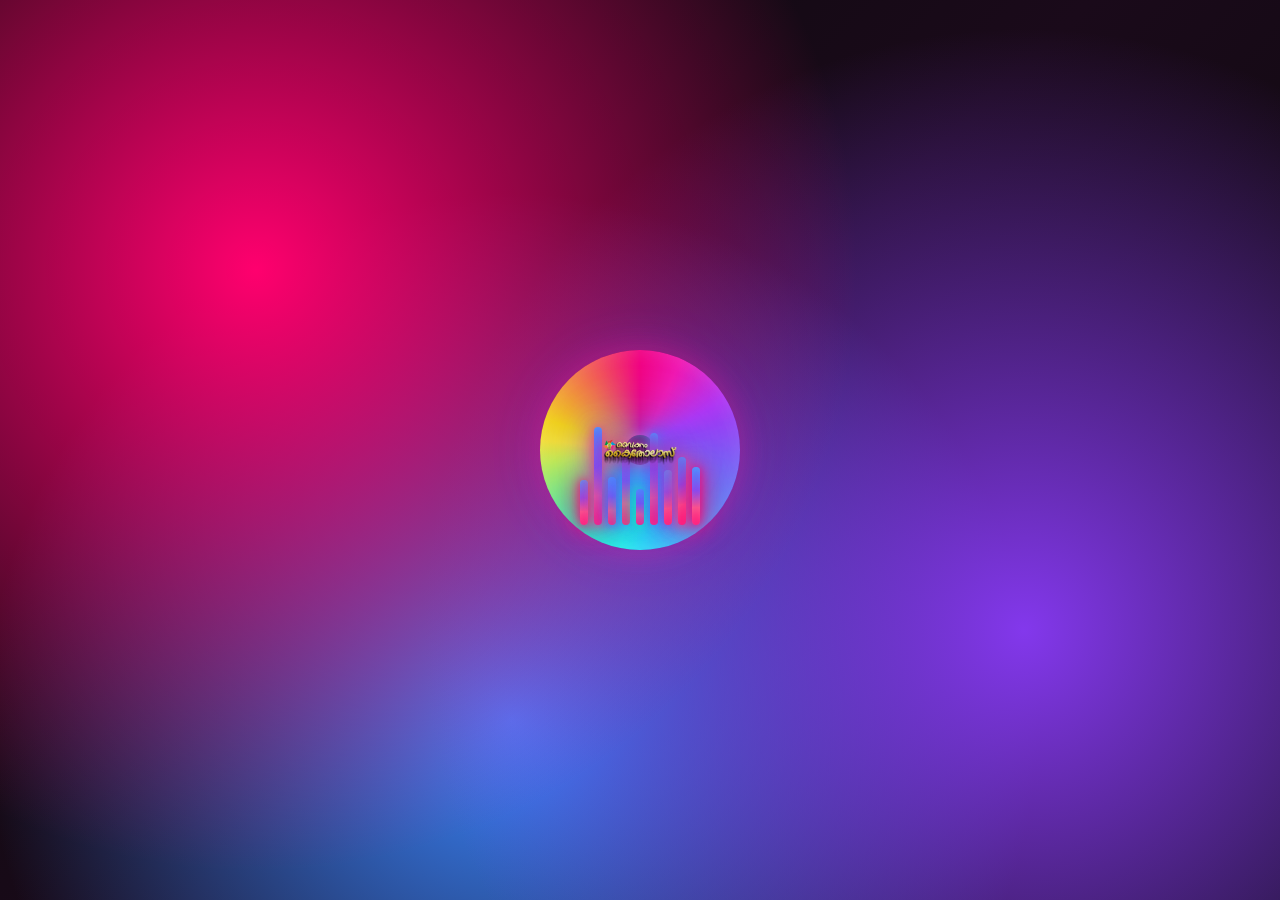
<file: preloader.html>
<!DOCTYPE html>
<html lang="en">
<head>
    <meta charset="UTF-8">
    <meta name="viewport" content="width=device-width, initial-scale=1.0">
    <title>Music Band Preloader</title>
    <style>
        /* Advanced Music Band Preloader */
        #preloader {
            position: fixed;
            top: 0;
            left: 0;
            width: 100vw;
            height: 100vh;
            background: 
                radial-gradient(circle at 20% 30%, #ff006e 0%, transparent 50%),
                radial-gradient(circle at 80% 70%, #8338ec 0%, transparent 50%),
                radial-gradient(circle at 40% 80%, #3a86ff 0%, transparent 50%),
                linear-gradient(135deg, #0a0a0a 0%, #1a0a1a 50%, #0a0a0a 100%);
            display: flex;
            justify-content: center;
            align-items: center;
            z-index: 9999;
            overflow: hidden;
            animation: background-pulse 1.2s ease-in-out infinite alternate;
        }

        @keyframes background-pulse {
            0% { filter: brightness(1) contrast(1); }
            100% { filter: brightness(1.1) contrast(1.2); }
        }

        /* Main container for all elements */
        .preloader-container {
            position: relative;
            width: 300px;
            height: 300px;
            display: flex;
            justify-content: center;
            align-items: center;
        }

        /* Neon equalizer bars */
        .neon-equalizer {
            position: absolute;
            display: flex;
            justify-content: center;
            align-items: flex-end;
            gap: 6px;
            height: 150px;
            opacity: 0;
            animation: equalizer-appear 0.3s ease-out 0.2s forwards;
        }

        .neon-bar {
            width: 8px;
            border-radius: 4px;
            background: linear-gradient(to top, 
                #ff006e 0%, 
                #ff4081 30%, 
                #8338ec 60%, 
                #3a86ff 100%);
            box-shadow: 
                0 0 10px currentColor,
                0 0 20px currentColor,
                0 0 30px currentColor,
                inset 0 0 10px rgba(255, 255, 255, 0.2);
            animation: neon-pulse 0.8s ease-in-out infinite;
            transform-origin: bottom;
        }

        .neon-bar:nth-child(1) { height: 20px; animation-delay: 0s; color: #ff006e; }
        .neon-bar:nth-child(2) { height: 45px; animation-delay: 0.1s; color: #ff4081; }
        .neon-bar:nth-child(3) { height: 70px; animation-delay: 0.2s; color: #8338ec; }
        .neon-bar:nth-child(4) { height: 95px; animation-delay: 0.3s; color: #3a86ff; }
        .neon-bar:nth-child(5) { height: 120px; animation-delay: 0.4s; color: #06ffa5; }
        .neon-bar:nth-child(6) { height: 95px; animation-delay: 0.5s; color: #3a86ff; }
        .neon-bar:nth-child(7) { height: 70px; animation-delay: 0.6s; color: #8338ec; }
        .neon-bar:nth-child(8) { height: 45px; animation-delay: 0.7s; color: #ff4081; }
        .neon-bar:nth-child(9) { height: 20px; animation-delay: 0.8s; color: #ff006e; }

        @keyframes equalizer-appear {
            0% { opacity: 0; transform: translateY(50px) scale(0.5); }
            100% { opacity: 1; transform: translateY(0) scale(1); }
        }

        @keyframes neon-pulse {
            0%, 100% { 
                transform: scaleY(0.3) scaleX(1);
                filter: brightness(0.8);
            }
            50% { 
                transform: scaleY(1.2) scaleX(1.1);
                filter: brightness(1.5);
            }
        }

        /* Rotating vinyl with holographic effect */
        .holographic-vinyl {
            position: absolute;
            width: 200px;
            height: 200px;
            border-radius: 50%;
            background: 
                conic-gradient(from 0deg, 
                    #ff006e 0deg, 
                    #8338ec 72deg, 
                    #3a86ff 144deg, 
                    #06ffa5 216deg, 
                    #ffbe0b 288deg, 
                    #ff006e 360deg),
                radial-gradient(circle at center, 
                    rgba(0,0,0,0.8) 15%, 
                    transparent 16%, 
                    transparent 84%, 
                    rgba(0,0,0,0.8) 85%);
            opacity: 0;
            animation: 
                vinyl-holographic 1.5s linear infinite,
                vinyl-entrance 0.4s ease-out 0.1s forwards;
            filter: blur(0.5px) brightness(1.2);
            box-shadow: 
                0 0 30px rgba(255, 0, 110, 0.3),
                0 0 60px rgba(131, 56, 236, 0.2),
                inset 0 0 20px rgba(255, 255, 255, 0.1);
        }

        .holographic-vinyl::before {
            content: '';
            position: absolute;
            top: 50%;
            left: 50%;
            transform: translate(-50%, -50%);
            width: 30px;
            height: 30px;
            border-radius: 50%;
            background: radial-gradient(circle, #000 0%, #333 100%);
            box-shadow: 
                0 0 10px rgba(255, 255, 255, 0.5),
                inset 0 0 5px rgba(255, 255, 255, 0.2);
        }

        @keyframes vinyl-holographic {
            0% { transform: rotate(0deg) scale(1); }
            25% { transform: rotate(90deg) scale(1.05); }
            50% { transform: rotate(180deg) scale(1); }
            75% { transform: rotate(270deg) scale(1.05); }
            100% { transform: rotate(360deg) scale(1); }
        }

        @keyframes vinyl-entrance {
            0% { 
                opacity: 0; 
                transform: scale(0) rotate(0deg); 
            }
            100% { 
                opacity: 0.9; 
                transform: scale(1) rotate(360deg); 
            }
        }

        /* Energy waves */
        .energy-wave {
            position: absolute;
            border-radius: 50%;
            border: 2px solid;
            opacity: 0;
            animation: energy-pulse 1s ease-out infinite;
        }

        .energy-wave:nth-child(1) {
            width: 100px;
            height: 100px;
            border-color: #ff006e;
            animation-delay: 0s;
        }

        .energy-wave:nth-child(2) {
            width: 150px;
            height: 150px;
            border-color: #8338ec;
            animation-delay: 0.3s;
        }

        .energy-wave:nth-child(3) {
            width: 200px;
            height: 200px;
            border-color: #3a86ff;
            animation-delay: 0.6s;
        }

        @keyframes energy-pulse {
            0% { 
                opacity: 0; 
                transform: scale(0.5);
                filter: blur(5px);
            }
            50% { 
                opacity: 0.8;
                filter: blur(0px);
            }
            100% { 
                opacity: 0; 
                transform: scale(1.5);
                filter: blur(3px);
            }
        }

        /* Floating musical particles */
        .particle-system {
            position: absolute;
            width: 100%;
            height: 100%;
            pointer-events: none;
        }

        .music-particle {
            position: absolute;
            font-size: 20px;
            opacity: 0;
            animation: particle-float 1.5s ease-out infinite;
            filter: drop-shadow(0 0 5px currentColor);
        }

        .music-particle:nth-child(1) {
            top: 20%;
            left: 15%;
            color: #ff006e;
            animation-delay: 0.2s;
        }

        .music-particle:nth-child(2) {
            top: 80%;
            left: 85%;
            color: #8338ec;
            animation-delay: 0.4s;
        }

        .music-particle:nth-child(3) {
            top: 25%;
            left: 80%;
            color: #3a86ff;
            animation-delay: 0.6s;
        }

        .music-particle:nth-child(4) {
            top: 75%;
            left: 20%;
            color: #06ffa5;
            animation-delay: 0.8s;
        }

        @keyframes particle-float {
            0% { 
                opacity: 0; 
                transform: translateY(0) scale(0.5) rotate(0deg); 
            }
            30% { 
                opacity: 1; 
                transform: translateY(-20px) scale(1.2) rotate(180deg); 
            }
            100% { 
                opacity: 0; 
                transform: translateY(-40px) scale(0.8) rotate(360deg); 
            }
        }

        /* Central logo with glow effect */
        .logo-glow {
            position: absolute;
            z-index: 1000;
            opacity: 0;
            animation: logo-glow-in 0.5s ease-out 0.4s forwards;
        }

        .logo-glow img {
            width: 80px;
            height: auto;
            filter: 
                drop-shadow(0 0 10px #ff006e)
                drop-shadow(0 0 20px #8338ec)
                drop-shadow(0 0 30px #3a86ff);
            animation: logo-pulse 1s ease-in-out infinite alternate;
        }

        @keyframes logo-glow-in {
            0% { 
                opacity: 0; 
                transform: scale(0) rotate(-180deg); 
            }
            100% { 
                opacity: 1; 
                transform: scale(1) rotate(0deg); 
            }
        }

        @keyframes logo-pulse {
            0% { 
                transform: scale(1);
                filter: 
                    drop-shadow(0 0 10px #ff006e)
                    drop-shadow(0 0 20px #8338ec)
                    drop-shadow(0 0 30px #3a86ff);
            }
            100% { 
                transform: scale(1.1);
                filter: 
                    drop-shadow(0 0 15px #ff006e)
                    drop-shadow(0 0 25px #8338ec)
                    drop-shadow(0 0 35px #3a86ff)
                    drop-shadow(0 0 45px rgba(255, 255, 255, 0.3));
            }
        }

        /* Smooth fade out */
        #preloader.fade-out {
            opacity: 0;
            pointer-events: none;
            transition: opacity 0.3s ease-out;
        }

        /* Beat pulse overlay */
        .beat-pulse {
            position: absolute;
            top: 0;
            left: 0;
            width: 100%;
            height: 100%;
            background: radial-gradient(circle at center, transparent 60%, rgba(255, 0, 110, 0.1) 100%);
            opacity: 0;
            animation: beat-flash 0.6s ease-in-out infinite;
        }

        @keyframes beat-flash {
            0%, 100% { opacity: 0; }
            50% { opacity: 1; }
        }
    </style>
</head>
<body>
    <div id="preloader">
        <!-- Beat pulse overlay -->
        <div class="beat-pulse"></div>
        
        <!-- Main container -->
        <div class="preloader-container">
            <!-- Energy waves -->
            <div class="energy-wave"></div>
            <div class="energy-wave"></div>
            <div class="energy-wave"></div>
            
            <!-- Holographic vinyl -->
            <div class="holographic-vinyl"></div>
            
            <!-- Neon equalizer -->
            <div class="neon-equalizer">
                <div class="neon-bar"></div>
                <div class="neon-bar"></div>
                <div class="neon-bar"></div>
                <div class="neon-bar"></div>
                <div class="neon-bar"></div>
                <div class="neon-bar"></div>
                <div class="neon-bar"></div>
                <div class="neon-bar"></div>
                <div class="neon-bar"></div>
            </div>
            
            <!-- Central logo -->
            <div class="logo-glow">
                <img src="/images/logo.png" alt="Logo" />
            </div>
        </div>
        
        <!-- Floating particles -->
        <div class="particle-system">
            <div class="music-particle">♪</div>
            <div class="music-particle">♫</div>
            <div class="music-particle">♪</div>
            <div class="music-particle">♫</div>
        </div>
    </div>

    <script>
        window.addEventListener('load', () => {
            const preloader = document.getElementById('preloader');
            if (preloader) {
                // Much shorter duration - 1.2 seconds total
                setTimeout(() => {
                    preloader.classList.add('fade-out');
                    setTimeout(() => {
                        preloader.style.display = 'none';
                    }, 300); // faster fade-out
                }, 1200); // 1.2 seconds total - much shorter!
            }
        });

        // Optional: Add some audio reactive effect simulation
        document.addEventListener('DOMContentLoaded', () => {
            const bars = document.querySelectorAll('.neon-bar');
            setInterval(() => {
                bars.forEach(bar => {
                    const randomHeight = Math.random() * 100 + 20;
                    bar.style.height = randomHeight + 'px';
                });
            }, 150);
        });
    </script>
</body>
</html>
</file>
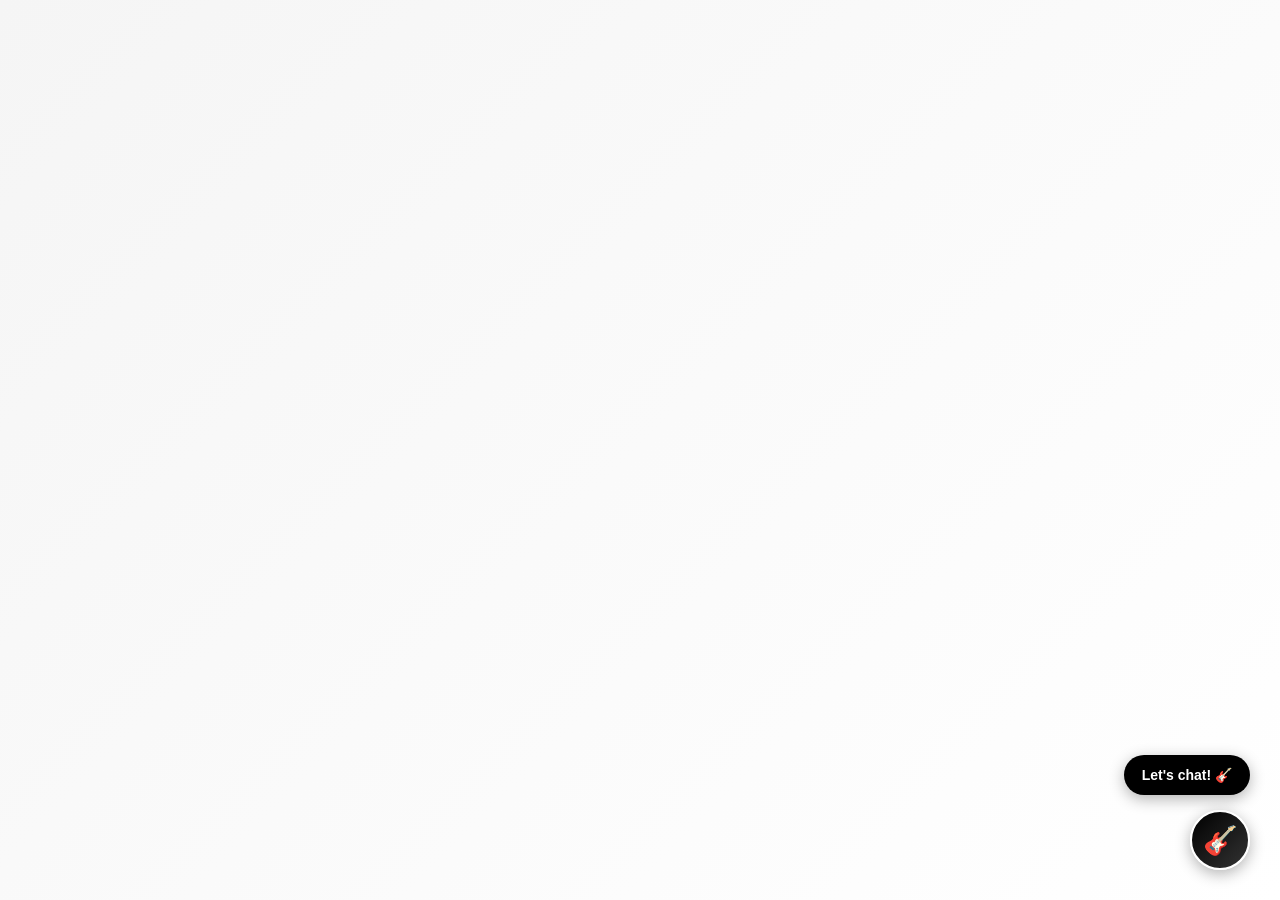
<file: review.html>
<!DOCTYPE html>
<html lang="en">
<head>
    <meta charset="UTF-8">
    <meta name="viewport" content="width=device-width, initial-scale=1.0">
    <title>Vaikom Kaitholas - Chat Widget Demo</title>
    <style>
        * {
            margin: 0;
            padding: 0;
            box-sizing: border-box;
        }

        body {
            font-family: 'Segoe UI', Tahoma, Geneva, Verdana, sans-serif;
            background: linear-gradient(135deg, #f5f5f5 0%, #ffffff 100%);
            color: #333;
            min-height: 100vh;
            padding: 20px;
        }

        .demo-container {
            max-width: 900px;
            margin: 0 auto;
            background: white;
            border-radius: 15px;
            padding: 40px;
            box-shadow: 0 20px 60px rgba(0, 0, 0, 0.1);
        }

        .demo-container h1 {
            color: #000;
            margin-bottom: 10px;
            font-size: 2.5em;
            font-weight: 700;
        }

        .demo-container p {
            color: #666;
            margin-bottom: 20px;
            line-height: 1.6;
        }

        .demo-section {
            background: #f9f9f9;
            padding: 20px;
            border-radius: 10px;
            margin: 20px 0;
            border-left: 4px solid #000;
        }

        .demo-section h3 {
            color: #000;
            margin-bottom: 10px;
            font-weight: 600;
        }

        /* Chatbot Widget Styles */
        .chatbot-bubble {
            position: fixed;
            bottom: 30px;
            right: 30px;
            z-index: 9998;
        }

        .chat-icon {
            width: 60px;
            height: 60px;
            border-radius: 50%;
            background: linear-gradient(135deg, #000 0%, #333 100%);
            display: flex;
            align-items: center;
            justify-content: center;
            cursor: pointer;
            box-shadow: 0 4px 15px rgba(0, 0, 0, 0.3);
            transition: all 0.3s ease;
            font-size: 28px;
            border: 2px solid #fff;
        }

        .chat-icon:hover {
            transform: scale(1.1);
            box-shadow: 0 6px 20px rgba(0, 0, 0, 0.4);
        }

        .chat-label {
            position: absolute;
            bottom: 75px;
            right: 0;
            background: #000;
            color: #fff;
            padding: 12px 18px;
            border-radius: 20px;
            box-shadow: 0 4px 15px rgba(0, 0, 0, 0.3);
            font-size: 14px;
            font-weight: 600;
            white-space: nowrap;
            cursor: pointer;
            animation: slideInUp 0.4s ease forwards;
            opacity: 0;
        }

        .chat-label.show {
            opacity: 1;
        }

        @keyframes slideInUp {
            from {
                opacity: 0;
                transform: translateY(20px);
            }
            to {
                opacity: 1;
                transform: translateY(0);
            }
        }

        .chat-window {
            position: fixed;
            bottom: 100px;
            right: 30px;
            width: 400px;
            max-width: 95vw;
            height: 600px;
            max-height: 85vh;
            background: white;
            border-radius: 15px;
            box-shadow: 0 5px 40px rgba(0, 0, 0, 0.2);
            display: flex;
            flex-direction: column;
            z-index: 9999;
            transform: translateY(450px);
            opacity: 0;
            transition: all 0.4s cubic-bezier(0.34, 1.56, 0.64, 1);
            pointer-events: none;
            border: 1px solid #ddd;
        }

        .chat-window.open {
            transform: translateY(0);
            opacity: 1;
            pointer-events: auto;
        }

        .chat-header {
            background: #000;
            color: #fff;
            padding: 20px;
            border-radius: 15px 15px 0 0;
            display: flex;
            justify-content: space-between;
            align-items: center;
            font-size: 18px;
            font-weight: 700;
        }

        .chat-close {
            background: rgba(255, 255, 255, 0.2);
            border: none;
            color: #fff;
            width: 32px;
            height: 32px;
            border-radius: 50%;
            cursor: pointer;
            display: flex;
            align-items: center;
            justify-content: center;
            font-size: 20px;
            transition: all 0.2s ease;
        }

        .chat-close:hover {
            background: rgba(255, 255, 255, 0.4);
            transform: rotate(90deg);
        }

        .chat-body {
            flex: 1;
            overflow-y: auto;
            padding: 20px;
            display: flex;
            flex-direction: column;
            gap: 15px;
            background: #fafafa;
        }

        .chat-message {
            background: white;
            padding: 14px 16px;
            border-radius: 12px;
            font-size: 14px;
            line-height: 1.6;
            color: #333;
            animation: messageAppear 0.3s ease;
            border-left: 3px solid #000;
            box-shadow: 0 2px 5px rgba(0, 0, 0, 0.05);
        }

        .chat-message.malayalam {
            font-family: 'Noto Sans Malayalam', 'Manjari', sans-serif;
            font-size: 14px;
        }

        .message-label {
            font-size: 11px;
            font-weight: 700;
            color: #666;
            text-transform: uppercase;
            letter-spacing: 0.5px;
            margin-bottom: 5px;
        }

        @keyframes messageAppear {
            from {
                opacity: 0;
                transform: translateY(10px);
            }
            to {
                opacity: 1;
                transform: translateY(0);
            }
        }

        .chat-options {
            display: flex;
            flex-direction: column;
            gap: 10px;
            margin-top: auto;
            padding-bottom: 10px;
        }

        .chat-option {
            background: #000;
            color: white;
            border: none;
            padding: 14px 16px;
            border-radius: 8px;
            cursor: pointer;
            font-size: 14px;
            font-weight: 600;
            transition: all 0.2s ease;
            text-align: left;
            box-shadow: 0 2px 5px rgba(0, 0, 0, 0.1);
        }

        .chat-option:hover {
            background: #333;
            transform: translateX(5px);
            box-shadow: 0 3px 10px rgba(0, 0, 0, 0.2);
        }

        .chat-option.contact-whatsapp {
            background: linear-gradient(135deg, #25d366 0%, #20ba5c 100%);
            display: flex;
            align-items: center;
            justify-content: space-between;
            padding: 14px 16px;
        }

        .chat-option.contact-whatsapp:hover {
            background: linear-gradient(135deg, #20ba5c 0%, #1a8e4b 100%);
            transform: translateX(5px);
        }

        .chat-option.contact-call {
            background: linear-gradient(135deg, #ff6b6b 0%, #ee5a52 100%);
            display: flex;
            align-items: center;
            justify-content: space-between;
            padding: 14px 16px;
        }

        .chat-option.contact-call:hover {
            background: linear-gradient(135deg, #ee5a52 0%, #d43f3f 100%);
            transform: translateX(5px);
        }

        .chat-option:active {
            transform: scale(0.98);
        }

        .chat-option a {
            color: white;
            text-decoration: none;
            display: block;
            width: 100%;
        }

        .contact-icon {
            font-size: 18px;
            margin-right: 10px;
        }

        .contact-info {
            flex: 1;
        }

        .contact-number {
            font-size: 13px;
            opacity: 0.9;
            margin-top: 2px;
        }

        /* Scrollbar styling */
        .chat-body::-webkit-scrollbar {
            width: 6px;
        }

        .chat-body::-webkit-scrollbar-track {
            background: #f1f1f1;
        }

        .chat-body::-webkit-scrollbar-thumb {
            background: #999;
            border-radius: 3px;
        }

        .chat-body::-webkit-scrollbar-thumb:hover {
            background: #666;
        }

        /* Mobile Responsiveness */
        @media (max-width: 480px) {
            .chat-window {
                width: 95vw;
                height: 70vh;
                bottom: 70px;
                right: 2.5vw;
            }

            .chat-icon {
                width: 55px;
                height: 55px;
                bottom: 20px;
                right: 20px;
            }

            .chat-label {
                font-size: 12px;
                padding: 10px 14px;
                bottom: 70px;
            }

            .demo-container {
                padding: 20px;
            }

            .demo-container h1 {
                font-size: 1.8em;
            }

            .chat-body {
                padding: 15px;
            }

            .chat-option {
                font-size: 13px;
                padding: 12px 14px;
            }
        }

        .language-toggle {
            background: #f0f0f0;
            border: 1px solid #ddd;
            padding: 8px 12px;
            border-radius: 6px;
            cursor: pointer;
            font-size: 12px;
            font-weight: 600;
            color: #333;
            transition: all 0.2s ease;
            margin-top: 10px;
            text-align: center;
        }

        .language-toggle:hover {
            background: #e0e0e0;
        }
    </style>
</head>
<body>
    

    <!-- Chatbot Widget -->
    <div class="chatbot-bubble">
        <div class="chat-label show">Let's chat! 🎸</div>
        <div class="chat-icon">🎸</div>
    </div>

    <div class="chat-window">
        <div class="chat-header">
            Vaikom Kaitholas
            <button class="chat-close">✕</button>
        </div>
        <div class="chat-body">
            <div class="chat-message" id="greetingMessage">
                Hello! Welcome to Vaikom Kaitholas. How can we help you?
            </div>
            <div class="chat-options" id="chatOptions"></div>
        </div>
    </div>

    <script>
        // ============================================
        // CHATBOT STATE MANAGEMENT & INTERACTION LOGIC
        // ============================================

        // Define the chat flow structure as a state machine
        const chatStates = {
            root: {
                message: "Hello! Welcome to Vaikom Kaitholas. How can we help you?",
                options: [
                    { label: "Band Enquiries", nextState: "bandEnquiries" },
                    { label: "Available Dates / Booking", nextState: "booking" },
                    { label: "What is Amaalavettu?", nextState: "amaalavettu" }
                ]
            },

            // Band Enquiries flow
            bandEnquiries: {
                message: "We are a music collective powered by purpose. Our mission is to amplify the voice of nature through powerful performances.",
                options: [
                    { label: "More about us", nextState: "moreAboutUs" },
                    { label: "Our music", nextState: "music" },
                    { label: "Get in touch", nextState: "contact" },
                    { label: "Back to menu", nextState: "root" }
                ]
            },

            moreAboutUs: {
                message: "We blend traditional and contemporary sounds to create music that moves people. Every performance is a statement against exploitation and injustice.",
                options: [
                    { label: "Get in touch", nextState: "contact" },
                    { label: "Back to menu", nextState: "root" }
                ]
            },

            music: {
                message: "Listen to our tracks on Spotify, YouTube, and all major streaming platforms. Search for 'Vaikom Kaitholas' to discover our resistance anthem.",
                options: [
                    { label: "Get in touch", nextState: "contact" },
                    { label: "Back to menu", nextState: "root" }
                ]
            },

            // Booking flow
            booking: {
                message: "We perform at festivals, concerts, corporate events, and celebrations. Every performance carries our message of environmental consciousness and social justice.",
                options: [
                    { label: "Check availability", nextState: "checkAvailability" },
                    { label: "Get in touch", nextState: "contact" },
                    { label: "Back to menu", nextState: "root" }
                ]
            },

            checkAvailability: {
                message: "For detailed availability and booking inquiries, please reach out to us directly. We'd love to bring our music to your event!",
                options: [
                    { label: "Get in touch", nextState: "contact" },
                    { label: "Back to menu", nextState: "root" }
                ]
            },

            // Amaalavettu - Main flow
            amaalavettu: {
                message: "Amaalavettu is more than a name — it is our stance. Choose your language to learn more.",
                options: [
                    { label: "Read in English", nextState: "amaalavettuEnglish" },
                    { label: "വായിക്കുക മലയാളത്തിൽ", nextState: "amaalavettuMalayalam" },
                    { label: "Back to menu", nextState: "root" }
                ]
            },

            amaalavettuEnglish: {
                message: "Amaalavettu is our resistance against the exploitation of nature. As forests fall and rivers are filled, entire ecosystems vanish. We stand as the voice of nature and advocates for environmental justice. Through music infused with the scent of our soil, we amplify the resistance of this land. We are Vaikom Kaitholas — bound by music, powered by purpose.",
                options: [
                    { label: "More of our vision", nextState: "visionEnglish" },
                    { label: "Get in touch", nextState: "contact" },
                    { label: "Back to menu", nextState: "root" }
                ]
            },

            visionEnglish: {
                message: "We resist exploitation of nature, injustice, blind beliefs, addiction, caste discrimination, and apathy in politics. Through our songs, we become the voice of the voiceless, bringing light to future generations. Join us in this movement for change.",
                options: [
                    { label: "Get in touch", nextState: "contact" },
                    { label: "Back to menu", nextState: "root" }
                ]
            },

            amaalavettuMalayalam: {
                message: "അമാളവെട്ടു പ്രകൃതിയുടെ ചൂഷണത്തിനെതിരായ നമ്മുടെ പ്രതിരോധം ആണ്. കാടുകൾ നിരത്തപ്പെടുകയും നദികൾ നികത്തപ്പെടുകയും ചെയ്യുമ്പോൾ, മുഴുവൻ ആവാസവ്യവസ്ഥകളും അപ്രത്യക്ഷമാകുന്നു. നാം പ്രകൃതിയുടെ വാണിയും പരിസ്ഥിതി നീതിയുടെ പ്രവാചകനുമാണ്. നമ്മുടെ മണ്ണിന്റെ സുഗന്ധം വഹിക്കുന്ന സംഗീതത്തിലൂടെ, ഈ ഭൂമിയുടെ പ്രതിരോധത്തെ ഞങ്ങൾ ശക്തിപ്പെടുത്തുന്നു. ഞങ്ങൾ വൈകം കൈതോലസ് — സംഗീതത്താൽ ബന്ധപ്പെട്ട, ലക്ഷ്യത്താൽ ചാലിത.",
                options: [
                    { label: "നമ്മുടെ കാഴ്ചപ്പാട്", nextState: "visionMalayalam" },
                    { label: "ഞങ്ങളെ ബന്ധപ്പെടുക", nextState: "contact" },
                    { label: "മെനുവിലേക്ക് മടങ്ങുക", nextState: "root" }
                ]
            },

            visionMalayalam: {
                message: "ഞങ്ങൾ പ്രകൃതിയുടെ ചൂഷണം, അനീതി, അന്ധമായ വിശ്വാസങ്ങൾ, ലഹരി, വർണ്ണ വിവേചനം, രാഷ്ട്രീയ നിസ്സംഗതയ്ക്കെതിരെ പ്രതിരോധിക്കുന്നു. നമ്മുടെ പാട്ടുകളിലൂടെ, ഞങ്ങൾ നിരാലംബിതരുടെ കണ്ണിയും വരാനിരിക്കുന്ന തലമുറകളിലേക്ക് പ്രകാശം കൊണ്ടുവരുന്നു.",
                options: [
                    { label: "ഞങ്ങളെ ബന്ധപ്പെടുക", nextState: "contact" },
                    { label: "മെനുവിലേക്ക് മടങ്ങുക", nextState: "root" }
                ]
            },

            // Contact flow - FINAL STATE
            contact: {
                message: "We'd love to hear from you! Reach out to us through your preferred channel:",
                options: [
                    { label: "contact-whatsapp", action: "whatsapp", value: "+919876543210" },
                    { label: "contact-call", action: "call", value: "+919876543210" },
                    { label: "Back to menu", nextState: "root" }
                ]
            }
        };

        // DOM Elements
        const chatBubble = document.querySelector('.chatbot-bubble');
        const chatIcon = document.querySelector('.chat-icon');
        const chatLabel = document.querySelector('.chat-label');
        const chatWindow = document.querySelector('.chat-window');
        const chatBody = document.querySelector('.chat-body');
        const chatOptions = document.getElementById('chatOptions');
        const closeButton = document.querySelector('.chat-close');
        const greetingMessage = document.getElementById('greetingMessage');

        let currentState = 'root';

        /**
         * Render the current chat state
         * Updates the message and options based on currentState
         */
        function renderChatState() {
            const state = chatStates[currentState];

            if (!state) {
                console.error(`State '${currentState}' not found`);
                return;
            }

            // Update greeting message
            const isMalayalam = currentState.includes('Malayalam');
            greetingMessage.textContent = state.message;
            if (isMalayalam) {
                greetingMessage.classList.add('malayalam');
            } else {
                greetingMessage.classList.remove('malayalam');
            }

            // Clear existing options
            chatOptions.innerHTML = '';

            // Render each option as a button
            state.options.forEach((option) => {
                const button = document.createElement('button');
                button.className = 'chat-option';

                if (option.action === 'whatsapp') {
                    button.classList.add('contact-whatsapp');
                    button.innerHTML = `
                        <a href="https://wa.me/${option.value.replace(/\+/g, '').replace(/\s/g, '')}?text=Hi%20Vaikom%20Kaitholas%2C%20I%27d%20like%20to%20know%20more%20about%20your%20services" style="display: flex; align-items: center; width: 100%;">
                            <span class="contact-icon">💬</span>
                            <span class="contact-info">
                                <div>WhatsApp</div>
                                <div class="contact-number">${option.value}</div>
                            </span>
                        </a>
                    `;
                } else if (option.action === 'call') {
                    button.classList.add('contact-call');
                    button.innerHTML = `
                        <a href="tel:${option.value}" style="display: flex; align-items: center; width: 100%;">
                            <span class="contact-icon">📞</span>
                            <span class="contact-info">
                                <div>Call Us</div>
                                <div class="contact-number">${option.value}</div>
                            </span>
                        </a>
                    `;
                } else {
                    button.textContent = option.label;
                    button.addEventListener('click', () => {
                        currentState = option.nextState;
                        renderChatState();
                        setTimeout(() => {
                            chatBody.scrollTop = chatBody.scrollHeight;
                        }, 100);
                    });
                }

                chatOptions.appendChild(button);
            });
        }

        /**
         * Open the chat window
         */
        function openChat() {
            chatWindow.classList.add('open');
            chatLabel.classList.remove('show');
            currentState = 'root';
            renderChatState();
        }

        /**
         * Close the chat window
         */
        function closeChat() {
            chatWindow.classList.remove('open');
            chatLabel.classList.add('show');
        }

        // ============================================
        // EVENT LISTENERS
        // ============================================

        chatIcon.addEventListener('click', openChat);
        chatLabel.addEventListener('click', openChat);
        closeButton.addEventListener('click', closeChat);

        // Initialize chat on page load
        renderChatState();
    </script>
</body>
</html>
</file>
